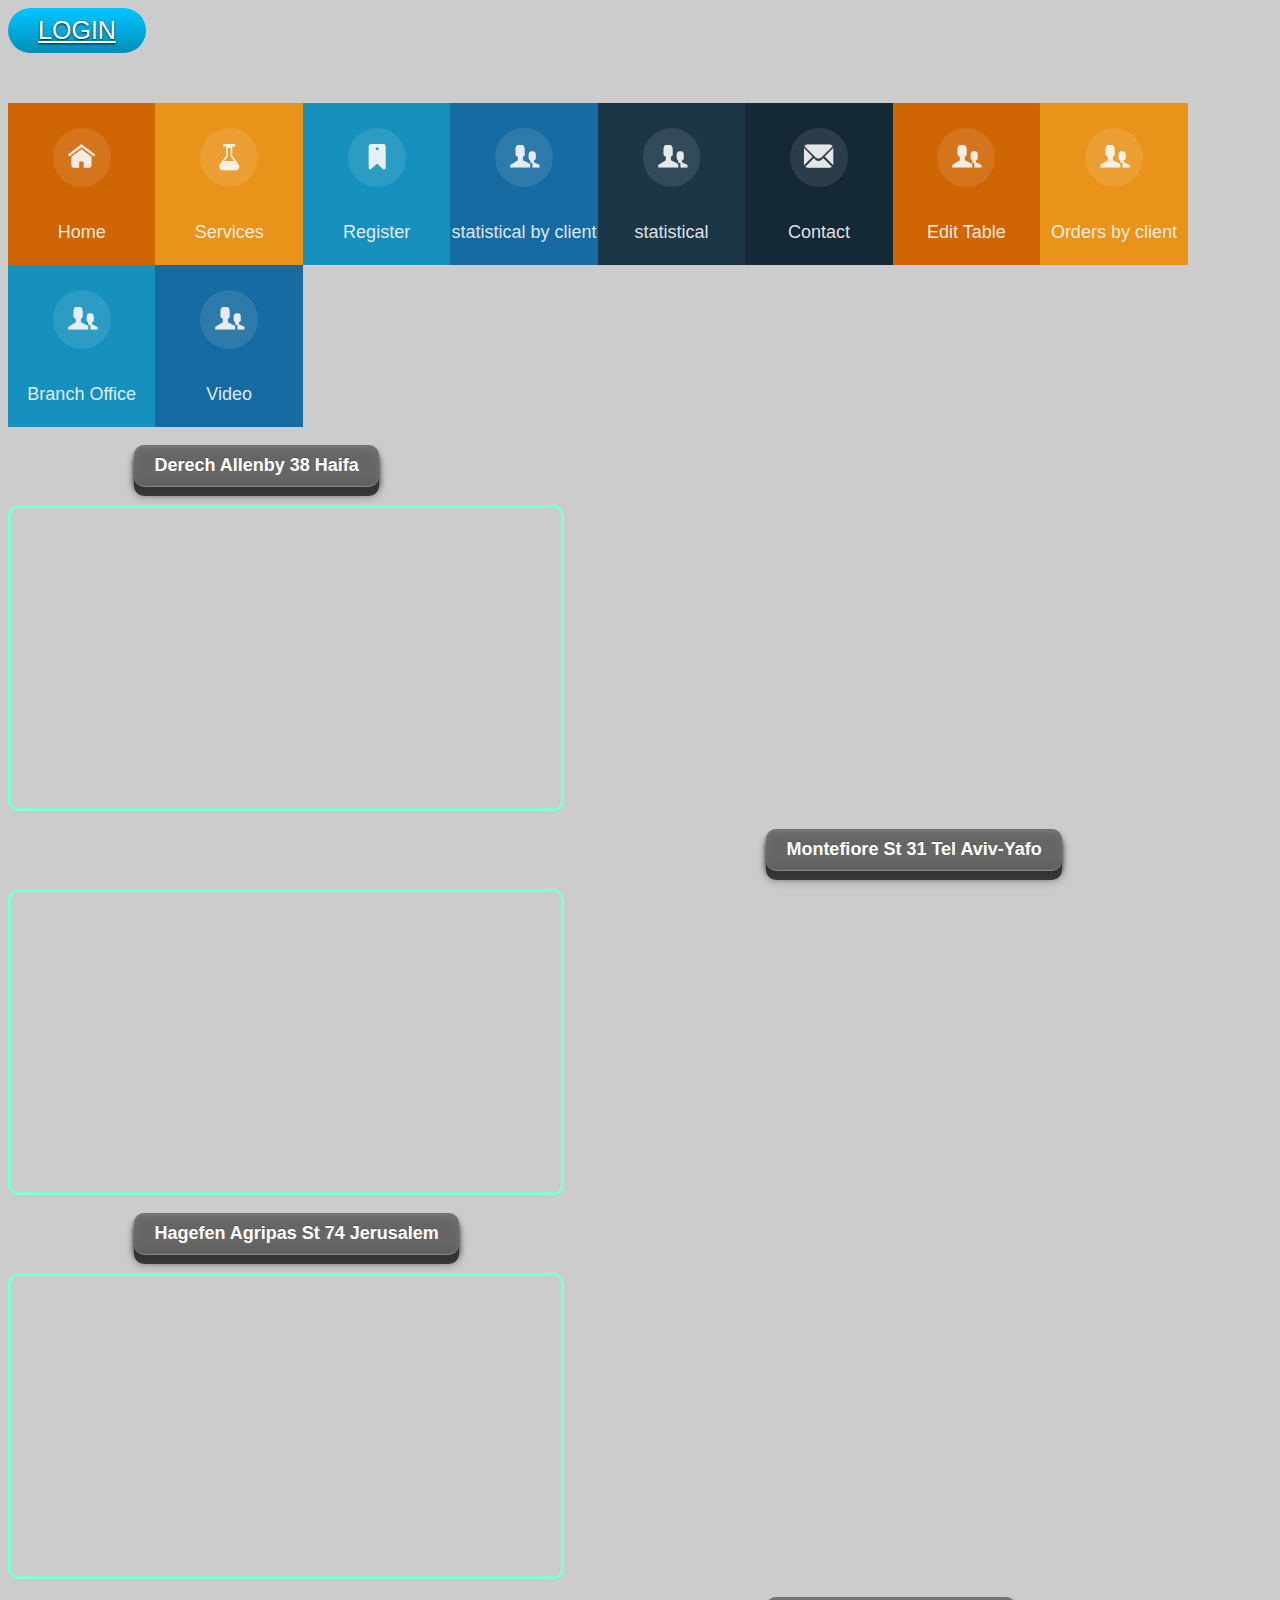
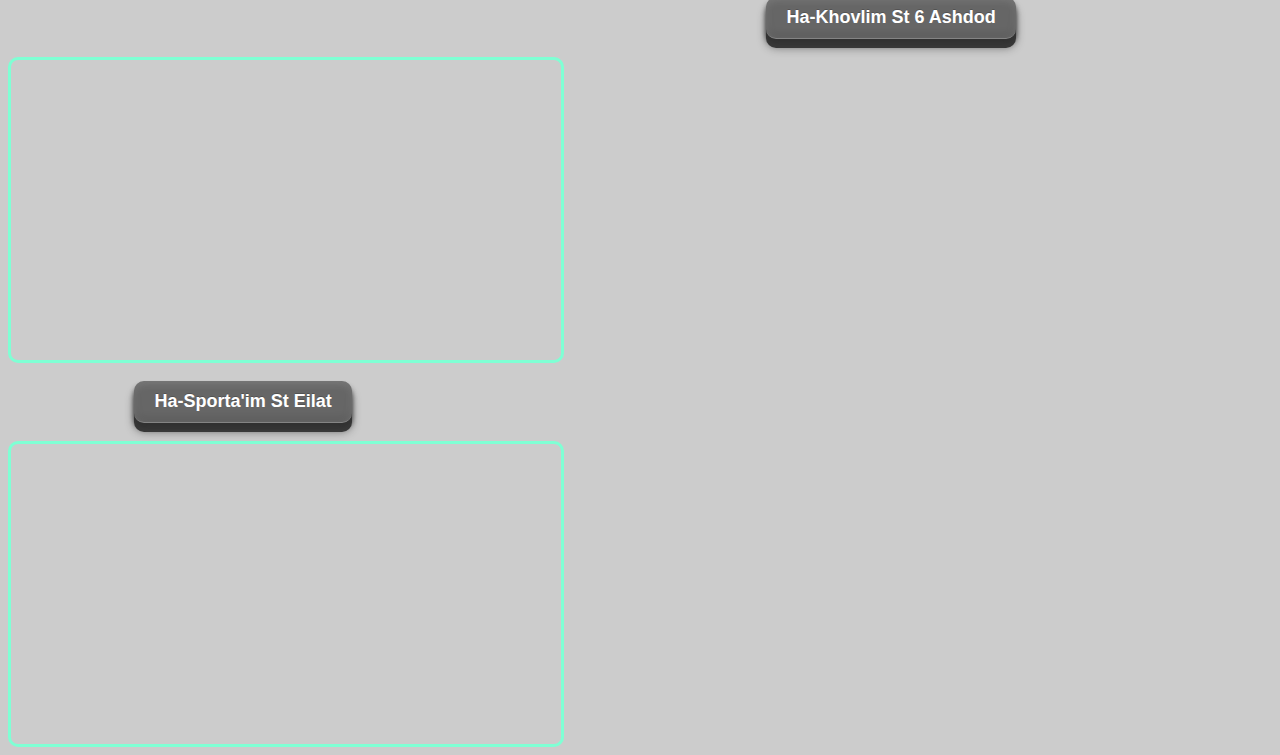
<file: branchOffice.html>
<!DOCTYPE html>
<html>
    <head>
        <meta charset="utf-8" />
        <title>Rent Car One</title>
        <script type="text/javascript" src="http://maps.google.com/maps/api/js?sensor=false"></script>
        <link rel="stylesheet" type="text/css" media="all" href="css/branchOffice.css" />
        <link rel="stylesheet" type="text/css" media="all" href="css/niceforms-default.css" />
        <script src="js/modernizr.custom.js"></script>	
        <link rel="stylesheet" type="text/css" href="css/component.css" />
        <script type="text/javascript" src="js/jquery.cookie.js"></script> 
        <script type="text/javascript" src="js/jquery-1.10.2.js"></script>
        <script type="text/javascript" src="js/zebra_cookie.js"></script>
        <script type="text/javascript" src="js/Branch Office.js"></script> 

    </head>
    <body onload="init()">
      <div id="content">
            <div id="welcome" hidden=""></div>
            <div class="post">

                <div class="btn-sign">
                    <a href="#login-box" class="login-window">Login</a>
                </div> </div>
            <div class="delcook">
                <input type="button" class="myButton1" value="Log Out" onclick="delcook();">
            </div>

            <div id="login-box" class="login-popup">
                <a href="#" class="close"><img src="imageRentCars/close_pop.png" class="btn_close" title="Close Window" alt="Close" /></a>
                <form method="post" id="myForm" class="signin" action="server/check.php">
                    <fieldset class="textbox">
                        <label class="username">
                            <span>Email</span>
                            <input id="email" name="username" value="" type="text" autocomplete="on" placeholder="Username">
                        </label>

                        <label class="password">
                            <span>Password</span>
                            <input id="password" name="password" value="" type="password" placeholder="Password">
                        </label>
                        <div id="imagegLogo">
                            <img src="imageRentCars/logo.PNG" border="0" alt="auction slider" width="125"
                                 height="100" />
                        </div>
                        <button id="submit" class="submitbutton" type="button">Sign in</button>


                        <p>

                            <a class="forgot" href="#">Forgot your password?</a>
                        </p>
                        <div id="ack"></div>
                    </fieldset>
                </form>
                <div id="user">

                </div>
            </div>
        </div>
        <div id="content">
            <div class="main clearfix">
                <nav id="menu" class="nav">					
                    <ul>
                        <li>
                            <a href="index.html">
                                <span class="icon">
                                    <i aria-hidden="true" class="icon-home"></i>
                                </span>
                                <span>Home</span>
                            </a>
                        </li>
                        <li id="service">
                            <a href="services.html">
                                <span class="icon"> 
                                    <i aria-hidden="true" class="icon-services"></i>
                                </span>
                                <span>Services</span>
                            </a>
                        </li>
                        <li id="registrado">
                            <a href="register.html">
                                <span class="icon">
                                    <i aria-hidden="true" class="icon-blog"></i>
                                </span>
                                <span>Register</span>
                            </a>
                        </li>
                         <li id="ver">
                                            <a href="statisticalClient.html">
                                                <span class="icon">
                                                    <i aria-hidden="true" class="icon-team"></i>
                                                </span>
                                                <span>statistical by client</span>
                                            </a>
                                        </li>
                        <li id="ver2">
                            <a href="statistical.html">
                                <span class="icon">
                                    <i aria-hidden="true" class="icon-team"></i>
                                </span>
                                <span>statistical</span>
                            </a>
                        </li>
                      
                        <li>
                            <a href="ContactForm/index.html">
                                <span class="icon">
                                    <i aria-hidden="true" class="icon-contact"></i>
                                </span>
                                <span>Contact</span>
                            </a>
                        </li>
                        <li id="edit">
                            <a href="editplace.html">
                                <span class="icon">
                                    <i aria-hidden="true" class="icon-team"></i>
                                </span>
                                <span>Edit Table</span>
                            </a>
                        </li>
                         <li id="client">
                                <a href="ordersbyClient.html">
                                    <span class="icon">
                                        <i aria-hidden="true" class="icon-team"></i>
                                    </span>
                                    <span>Orders by client</span>
                                </a>
                            </li>
                        <li id="branch">
                            <a href="branchOffice.html">
                                <span class="icon">
                                    <i aria-hidden="true" class="icon-team"></i>
                                </span>
                                <span>Branch Office</span>
                            </a>
                        </li>
                        <li id="video">
                                <a href="video/video.html">
                                    <span class="icon">
                                        <i aria-hidden="true" class="icon-team"></i>
                                    </span>
                                    <span>Video</span>
                                </a>
                            </li>
                    </ul>
                </nav>
            </div>
        </div>
        <div>

        </div>
        <p id="plocationr">Derech Allenby 38  Haifa</p>
        <div id="map_Haifa"></div>
        <p id="plocationl">Montefiore St 31  Tel Aviv-Yafo</p>	<div id="map_TelAviv"></div>
        <p id="plocationr">Hagefen Agripas St 74 Jerusalem</p>
        <div id="map_Jerusalem"></div>
        <p id="plocationl">Ha-Khovlim St 6 Ashdod</p>	<div id="map_Ashdod"></div>
        <p id="plocationr">Ha-Sporta'im St Eilat</p>
        <div id="map_Eilat"></div>
</body>
</html>
</file>
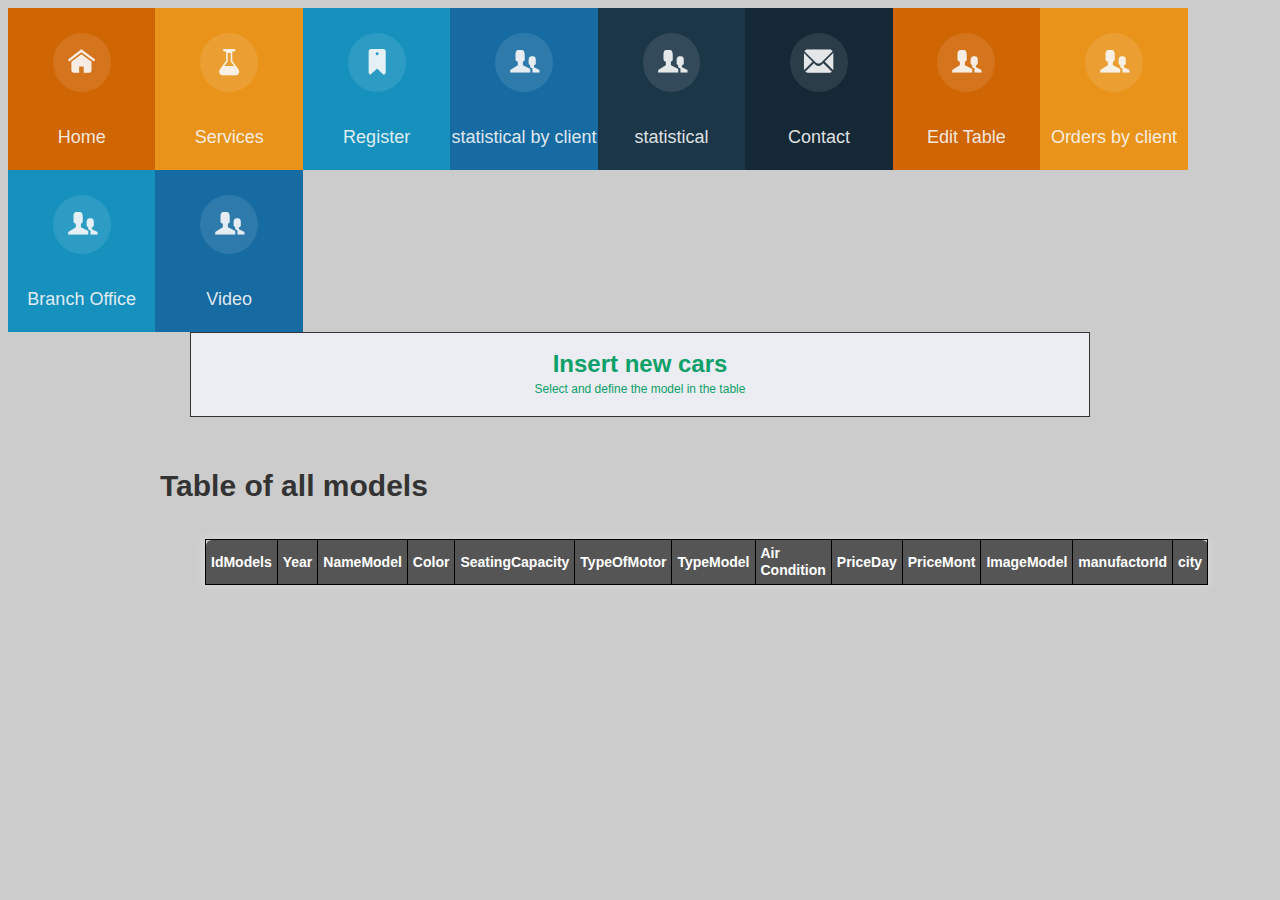
<file: editplace.html>
<!DOCTYPE html>
<html xmlns="http://www.w3.org/1999/xhtml">
    <head>

        <title>Rent Car One</title>	
        <link rel="stylesheet" type="text/css" media="all" href="css/niceforms-default.css" />
        <script src="js/modernizr.custom.js"></script>	
        <link rel="stylesheet" type="text/css" href="css/component.css"/>
        <script type="text/javascript" src="http://code.jquery.com/jquery-1.10.2.min.js"></script>
        <script type="text/javascript" src="js/zebra_cookie.js"></script>
        <script src="js/editplace.js"></script>    
        <style>

            .wideBox {
                clear: both;
                text-align: center;
                margin-bottom: 50px;
                padding: 10px;
                background: #ebedf2;
                border: 1px solid #333;
                line-height: 80%;
            }

            #container {
                width: 900px;
                margin: 0 auto;
            }

            #chart, #chartData, #chartClient {
                border: 1px solid #333;
                background: #ebedf2 url("images/gradient.png") repeat-x 0 0;
            }

            #chart {
                display: block;
                margin: 0 0 50px 0;
                float: left;
                cursor: pointer;
            }

            #chartData , #chartClient{
                width: 200px;
                margin: 0 40px 0 0;
                float: right;
                border-collapse: collapse;
                box-shadow: 0 0 1em rgba(0, 0, 0, 0.5);
                -moz-box-shadow: 0 0 1em rgba(0, 0, 0, 0.5);
                -webkit-box-shadow: 0 0 1em rgba(0, 0, 0, 0.5);
                background-position: 0 -100px;
            }

            #chartData th, #chartData td , #chartClient th, #chartClient td{
                padding: 0.5em;
                border: 1px dotted #666;
                text-align: left;
            }

            #chartData th , #chartClient th {
                border-bottom: 2px solid #333;
                text-transform: uppercase;
            }

            #chartData td ,#chartClient td{
                cursor: pointer;
            }

            #chartData td.highlight, #chartClient td.highlight{
                background: #e8e8e8;
            }

            #chartData tr:hover td, #chartClient tr:hover td{
                background: #f0f0f0;
            }


            .contenedor{margin:60px auto;width:960px;font-family:sans-serif;font-size:15px}
            table {width:100%;box-shadow:0 0 10px #ddd;text-align:left}
            th {padding:5px;background:#555;color:#fff}
            td {padding:5px;border:solid #ddd;border-width:0 0 1px;}
            .editable span{display:block;}
            .editable span:hover {background:url(images/edit.png) 90% 50% no-repeat;cursor:pointer}

            td input{height:24px;width:200px;border:1px solid #ddd;padding:0 5px;margin:0;border-radius:6px;vertical-align:middle}
            a.enlace{display:inline-block;width:24px;height:24px;margin:0 0 0 5px;overflow:hidden;text-indent:-999em;vertical-align:middle}
            .guardar{background:url(images/save.png) 0 0 no-repeat}
            .cancelar{background:url(images/cancel.png) 0 0 no-repeat}

            .mensaje{display:block;text-align:center;margin:0 0 20px 0}
            .ok{display:block;padding:10px;text-align:center;background:green;color:#fff}
            .ko{display:block;padding:10px;text-align:center;background:red;color:#fff}

        </style>



    </head>

    <body>
        <div id="content">
            <div class="main clearfix">
                <nav id="menu" class="nav">					
                    <ul>
                       <li>
                            <a href="index.html">
                                <span class="icon">
                                    <i aria-hidden="true" class="icon-home"></i>
                                </span>
                                <span>Home</span>
                            </a>
                        </li>
                        <li id="service">
                            <a href="services.html">
                                <span class="icon"> 
                                    <i aria-hidden="true" class="icon-services"></i>
                                </span>
                                <span>Services</span>
                            </a>
                        </li>
                        <li id="registrado">
                            <a href="register.html">
                                <span class="icon">
                                    <i aria-hidden="true" class="icon-blog"></i>
                                </span>
                                <span>Register</span>
                            </a>
                        </li>
                         <li id="ver">
                                            <a href="statisticalClient.html">
                                                <span class="icon">
                                                    <i aria-hidden="true" class="icon-team"></i>
                                                </span>
                                                <span>statistical by client</span>
                                            </a>
                                        </li>
                        <li id="ver2">
                            <a href="statistical.html">
                                <span class="icon">
                                    <i aria-hidden="true" class="icon-team"></i>
                                </span>
                                <span>statistical</span>
                            </a>
                        </li>
                      
                        <li>
                            <a href="ContactForm/index.html">
                                <span class="icon">
                                    <i aria-hidden="true" class="icon-contact"></i>
                                </span>
                                <span>Contact</span>
                            </a>
                        </li>
                        <li id="edit">
                            <a href="editplace.html">
                                <span class="icon">
                                    <i aria-hidden="true" class="icon-team"></i>
                                </span>
                                <span>Edit Table</span>
                            </a>
                        </li>
                         <li id="client">
                                <a href="ordersbyClient.html">
                                    <span class="icon">
                                        <i aria-hidden="true" class="icon-team"></i>
                                    </span>
                                    <span>Orders by client</span>
                                </a>
                            </li>
                        <li id="branch">
                            <a href="branchOffice.html">
                                <span class="icon">
                                    <i aria-hidden="true" class="icon-team"></i>
                                </span>
                                <span>Branch Office</span>
                            </a>
                        </li>
                        <li id="video">
                                <a href="video/video.html">
                                    <span class="icon">
                                        <i aria-hidden="true" class="icon-team"></i>
                                    </span>
                                    <span>Video</span>
                                </a>
                            </li>
                    </ul>
                </nav>
            </div>
        </div>


        <div id="container">

            <div class="wideBox">
                <h1 style="color: #0DA068">Insert new cars</h1>
                <p style="color: #0DA068">Select and define the model in the table</p>
            </div>



        </div>
        <div class="contenedor">
            <h1 id="table">Table of all models</h1>
            <div class="mensaje"></div>
            <table class="editinplace">
                <tr>
                    <th>IdModels</th>
                    <th>Year</th>
                    <th>NameModel</th>
                    <th>Color</th>
                    <th>SeatingCapacity</th>
                    <th>TypeOfMotor</th>
                    <th>TypeModel</th>
                    <th>Air Condition</th>
                    <th>PriceDay</th>
                    <th>PriceMont</th>
                    <th>ImageModel</th>
                    <th>manufactorId</th>
                    <th>city</th>

                </tr>
            </table>
        </div>

    </body>

</html>
</file>
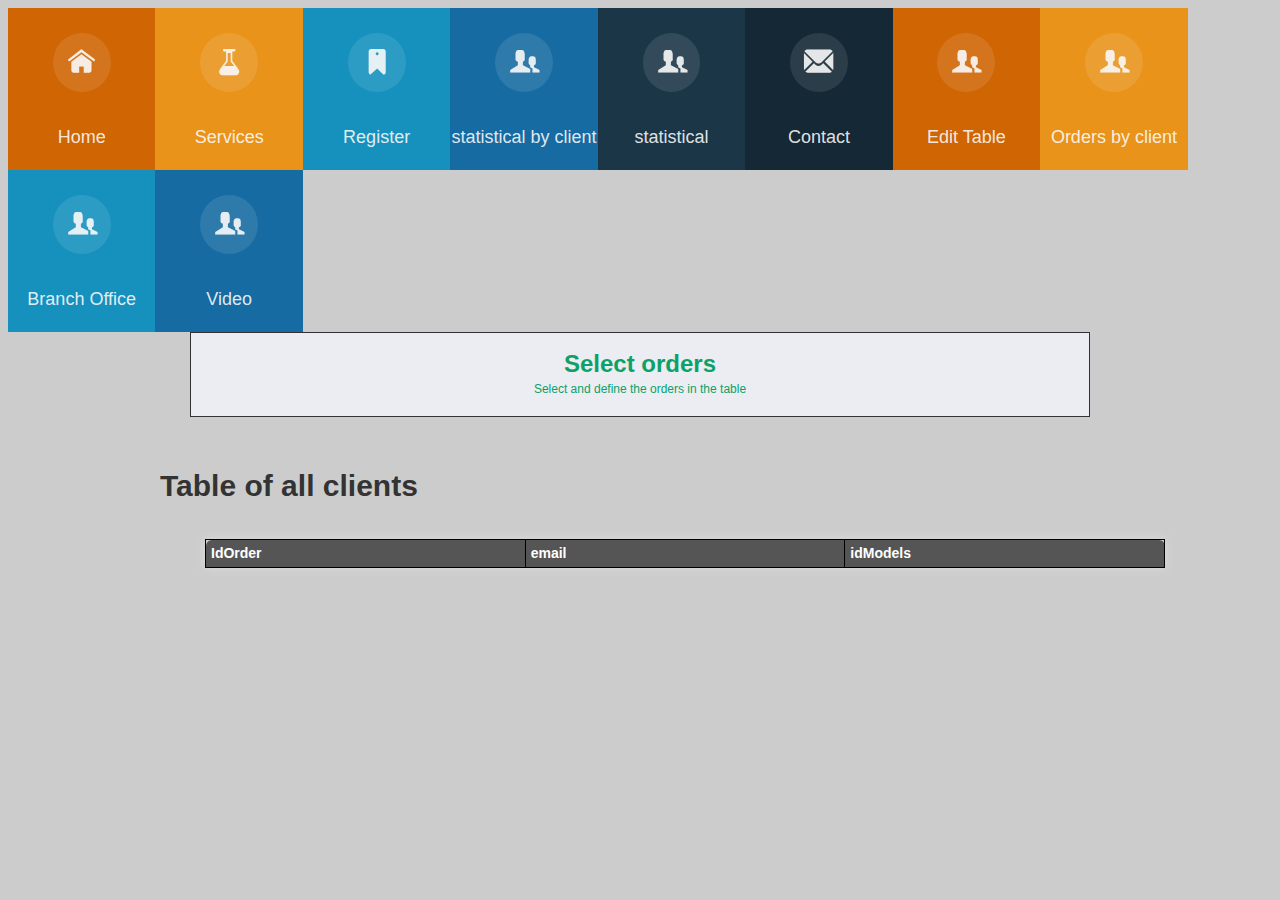
<file: ordersbyClient.html>
<!DOCTYPE html>
<html xmlns="http://www.w3.org/1999/xhtml">
    <head>

        <title>Rent Car One</title>	
        <link rel="stylesheet" type="text/css" media="all" href="css/niceforms-default.css" />
        <script src="js/modernizr.custom.js"></script>	
        <link rel="stylesheet" type="text/css" href="css/component.css"/>
        <script type="text/javascript" src="http://code.jquery.com/jquery-1.10.2.min.js"></script>
        <script type="text/javascript" src="js/zebra_cookie.js"></script>
        <script src="js/editClients.js"></script>    
        <style>

            .wideBox {
                clear: both;
                text-align: center;
                margin-bottom: 50px;
                padding: 10px;
                background: #ebedf2;
                border: 1px solid #333;
                line-height: 80%;
            }

            #container {
                width: 900px;
                margin: 0 auto;
            }

            #chart, #chartData, #chartClient {
                border: 1px solid #333;
                background: #ebedf2 url("images/gradient.png") repeat-x 0 0;
            }

            #chart {
                display: block;
                margin: 0 0 50px 0;
                float: left;
                cursor: pointer;
            }

            #chartData , #chartClient{
                width: 200px;
                margin: 0 40px 0 0;
                float: right;
                border-collapse: collapse;
                box-shadow: 0 0 1em rgba(0, 0, 0, 0.5);
                -moz-box-shadow: 0 0 1em rgba(0, 0, 0, 0.5);
                -webkit-box-shadow: 0 0 1em rgba(0, 0, 0, 0.5);
                background-position: 0 -100px;
            }

            #chartData th, #chartData td , #chartClient th, #chartClient td{
                padding: 0.5em;
                border: 1px dotted #666;
                text-align: left;
            }

            #chartData th , #chartClient th {
                border-bottom: 2px solid #333;
                text-transform: uppercase;
            }

            #chartData td ,#chartClient td{
                cursor: pointer;
            }

            #chartData td.highlight, #chartClient td.highlight{
                background: #e8e8e8;
            }

            #chartData tr:hover td, #chartClient tr:hover td{
                background: #f0f0f0;
            }


            .contenedor{margin:60px auto;width:960px;font-family:sans-serif;font-size:15px}
            table {width:100%;box-shadow:0 0 10px #ddd;text-align:left}
            th {padding:5px;background:#555;color:#fff}
            td {padding:5px;border:solid #ddd;border-width:0 0 1px;}
            .editable span{display:block;}
            .editable span:hover {background:url(images/edit.png) 90% 50% no-repeat;cursor:pointer}

            td input{height:24px;width:200px;border:1px solid #ddd;padding:0 5px;margin:0;border-radius:6px;vertical-align:middle}
            a.enlace{display:inline-block;width:24px;height:24px;margin:0 0 0 5px;overflow:hidden;text-indent:-999em;vertical-align:middle}
            .guardar{background:url(images/save.png) 0 0 no-repeat}
            .cancelar{background:url(images/cancel.png) 0 0 no-repeat}

            .mensaje{display:block;text-align:center;margin:0 0 20px 0}
            .ok{display:block;padding:10px;text-align:center;background:green;color:#fff}
            .ko{display:block;padding:10px;text-align:center;background:red;color:#fff}

        </style>



    </head>

    <body>
        <div id="content">
            <div class="main clearfix">
                <nav id="menu" class="nav">					
                    <ul>
                   <li>
                            <a href="index.html">
                                <span class="icon">
                                    <i aria-hidden="true" class="icon-home"></i>
                                </span>
                                <span>Home</span>
                            </a>
                        </li>
                        <li id="service">
                            <a href="services.html">
                                <span class="icon"> 
                                    <i aria-hidden="true" class="icon-services"></i>
                                </span>
                                <span>Services</span>
                            </a>
                        </li>
                        <li id="registrado">
                            <a href="register.html">
                                <span class="icon">
                                    <i aria-hidden="true" class="icon-blog"></i>
                                </span>
                                <span>Register</span>
                            </a>
                        </li>
                         <li id="ver">
                                            <a href="statisticalClient.html">
                                                <span class="icon">
                                                    <i aria-hidden="true" class="icon-team"></i>
                                                </span>
                                                <span>statistical by client</span>
                                            </a>
                                        </li>
                        <li id="ver2">
                            <a href="statistical.html">
                                <span class="icon">
                                    <i aria-hidden="true" class="icon-team"></i>
                                </span>
                                <span>statistical</span>
                            </a>
                        </li>
                      
                        <li>
                            <a href="ContactForm/index.html">
                                <span class="icon">
                                    <i aria-hidden="true" class="icon-contact"></i>
                                </span>
                                <span>Contact</span>
                            </a>
                        </li>
                        <li id="edit">
                            <a href="editplace.html">
                                <span class="icon">
                                    <i aria-hidden="true" class="icon-team"></i>
                                </span>
                                <span>Edit Table</span>
                            </a>
                        </li>
                         <li id="client">
                                <a href="ordersbyClient.html">
                                    <span class="icon">
                                        <i aria-hidden="true" class="icon-team"></i>
                                    </span>
                                    <span>Orders by client</span>
                                </a>
                            </li>
                        <li id="branch">
                            <a href="branchOffice.html">
                                <span class="icon">
                                    <i aria-hidden="true" class="icon-team"></i>
                                </span>
                                <span>Branch Office</span>
                            </a>
                        </li>
                        <li id="video">
                                <a href="video/video.html">
                                    <span class="icon">
                                        <i aria-hidden="true" class="icon-team"></i>
                                    </span>
                                    <span>Video</span>
                                </a>
                            </li>
                    </ul>
                </nav>
            </div>
        </div>


        <div id="container">

            <div class="wideBox">
                <h1 style="color: #0DA068">Select orders</h1>
                <p style="color: #0DA068">Select and define the orders in the table</p>
            </div>



        </div>
        <div class="contenedor">
            <h1 id="table">Table of all clients</h1>
            <div class="mensaje"></div>
            <table class="editinplace">
                <tr>
                    <th>IdOrder</th>
                    <th>email</th>
                    <th>idModels</th>
                </tr>
            </table>
        </div>

    </body>

</html>
</file>
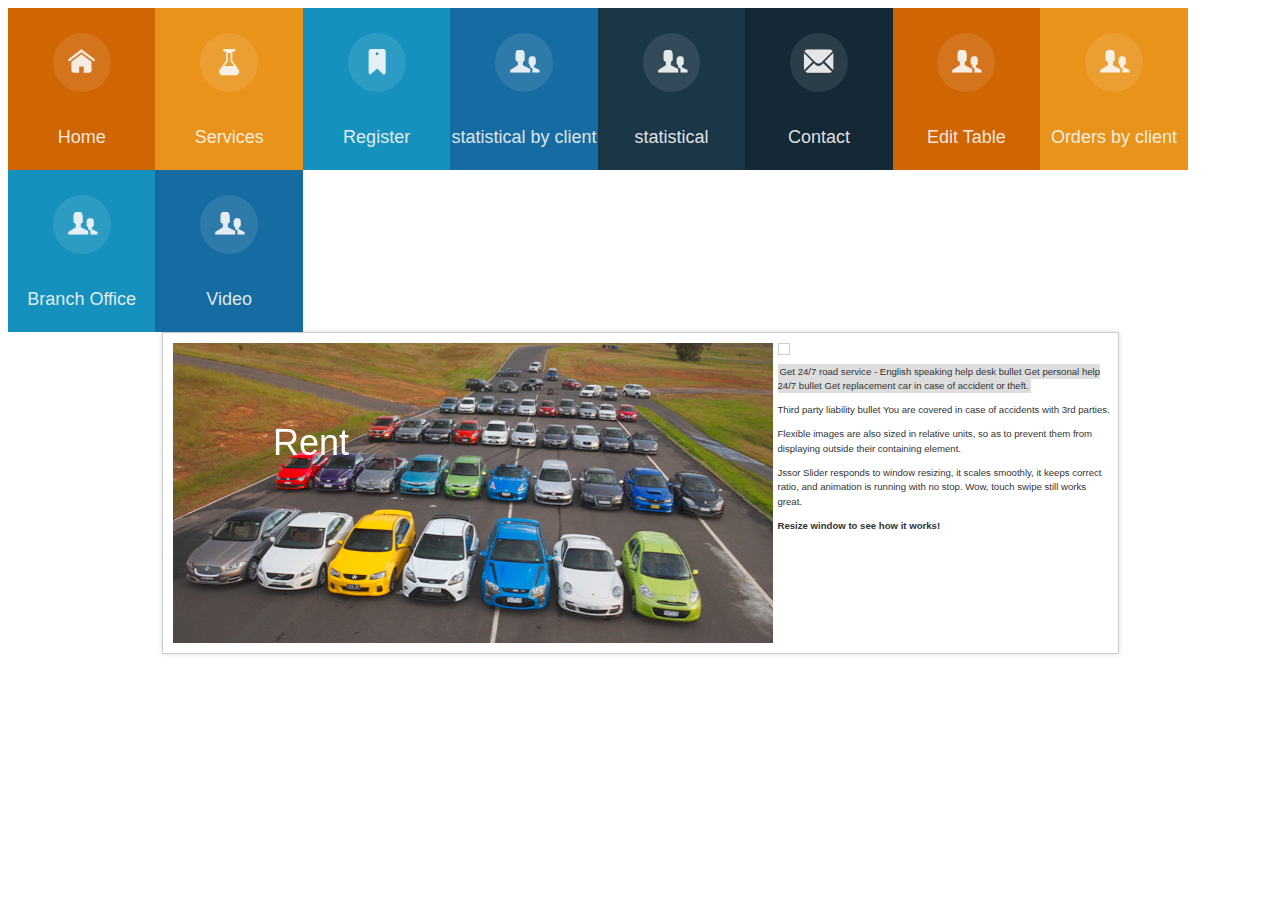
<file: services.html>
<!DOCTYPE html>
<html>
    <head>
        <meta charset="utf-8">
        <meta name="viewport" content="width=device-width">
        <title>Rent Car One</title>
        <link rel="stylesheet" href="css/services.css">
        <link rel="stylesheet" type="text/css" media="all" href="css/niceforms-default.css" />
        <script src="js/modernizr.custom.js"></script>	
        <link rel="stylesheet" type="text/css" href="css/component.css"/>    
        <script type="text/javascript" src="js/jquery-1.10.2.js"></script> 
        <script type="text/javascript" src="js/jquery-1.9.1.min.js"></script>
        <script type="text/javascript" src="js/jssor.core.js"></script>
        <script type="text/javascript" src="js/jssor.utils.js"></script>
        <script type="text/javascript" src="js/jssor.slider.js"></script>
         <script type="text/javascript" src="js/jquery.cookie.js"></script> 
        <script type="text/javascript" src="js/zebra_cookie.js"></script>
        <script type="text/javascript" src="js/services.js"></script>
       
    </head>
    <body style="font-family:Arial, Verdana;background-color:#fff;">
        <div id="content">
            <div class="main clearfix">
                <nav id="menu" class="nav">					
                    <ul>
                  <li>
                            <a href="index.html">
                                <span class="icon">
                                    <i aria-hidden="true" class="icon-home"></i>
                                </span>
                                <span>Home</span>
                            </a>
                        </li>
                        <li id="service">
                            <a href="services.html">
                                <span class="icon"> 
                                    <i aria-hidden="true" class="icon-services"></i>
                                </span>
                                <span>Services</span>
                            </a>
                        </li>
                        <li id="registrado">
                            <a href="register.html">
                                <span class="icon">
                                    <i aria-hidden="true" class="icon-blog"></i>
                                </span>
                                <span>Register</span>
                            </a>
                        </li>
                         <li id="ver">
                                            <a href="statisticalClient.html">
                                                <span class="icon">
                                                    <i aria-hidden="true" class="icon-team"></i>
                                                </span>
                                                <span>statistical by client</span>
                                            </a>
                                        </li>
                        <li id="ver2">
                            <a href="statistical.html">
                                <span class="icon">
                                    <i aria-hidden="true" class="icon-team"></i>
                                </span>
                                <span>statistical</span>
                            </a>
                        </li>
                      
                        <li>
                            <a href="ContactForm/index.html">
                                <span class="icon">
                                    <i aria-hidden="true" class="icon-contact"></i>
                                </span>
                                <span>Contact</span>
                            </a>
                        </li>
                        <li id="edit">
                            <a href="editplace.html">
                                <span class="icon">
                                    <i aria-hidden="true" class="icon-team"></i>
                                </span>
                                <span>Edit Table</span>
                            </a>
                        </li>
                         <li id="client">
                                <a href="ordersbyClient.html">
                                    <span class="icon">
                                        <i aria-hidden="true" class="icon-team"></i>
                                    </span>
                                    <span>Orders by client</span>
                                </a>
                            </li>
                        <li id="branch">
                            <a href="branchOffice.html">
                                <span class="icon">
                                    <i aria-hidden="true" class="icon-team"></i>
                                </span>
                                <span>Branch Office</span>
                            </a>
                        </li>
                        <li id="video">
                                <a href="video/video.html">
                                    <span class="icon">
                                        <i aria-hidden="true" class="icon-team"></i>
                                    </span>
                                    <span>Video</span>
                                </a>
                            </li>
                    </ul>
                </nav>
            </div>
        </div>

        <div style="display: block; overflow: hidden; margin: 20px auto 0 auto; padding: 10px 5px 5px 10px; width: 96%; max-width:940px; min-width: 240px; border: 1px solid #ccc; background-color: #fff; box-shadow: 2px 2px 10px 2px #dddddd; -webkit-box-shadow: 0px 0px 5px 0px #dddddd; font-size: .8em; line-height: 1.5em;">
            <!-- Jssor Slider Begin -->
            <!-- You can move inline styles to css file or css block. -->
            <div id="slider2_container" style="position: relative; margin: 0px 5px 5px 0px; float: left; top: 0px; left: 0px; width: 600px;
                 height: 300px; overflow: hidden;">
                <!-- Slides Container -->
                <div u="slides" style="cursor: move; position: absolute; left: 0px; top: 0px; width: 600px; height: 300px; overflow: hidden;">
                    <div><img u="image" src="images/cars1.jpg" />
                        <div u="caption" t="CLIP|L" style="position:absolute;left:100px;top:80px;width:110px;height:40px;font-size:36px;color:#fff;line-height:40px;">Rent</div>
                        <div u="caption" t="CLIP|L" style="position:absolute;left:230px;top:80px;width:120px;height:40px;font-size:36px;color:#fff;line-height:40px;">Car</div>
                        <div u="caption" t="CLIP|L" style="position:absolute;left:380px;top:80px;width:130px;height:40px;font-size:36px;color:#fff;line-height:40px;">One!</div>
                    </div>
                    <div><img u="image" src="images/cars2.jpg" />
                        <div u="caption" t="ZMF|10" style="position:absolute;left:100px;top:80px;width:110px;height:40px;font-size:36px;color:#fff;line-height:40px;">Rent</div>
                        <div u="caption" t="ZMF|10" style="position:absolute;left:230px;top:80px;width:120px;height:40px;font-size:36px;color:#fff;line-height:40px;">Car</div>
                        <div u="caption" t="ZMF|10" style="position:absolute;left:380px;top:80px;width:130px;height:40px;font-size:36px;color:#fff;line-height:40px;">One!</div>
                    </div>
                    <div><img u="image" src="images/cars3.jpeg" />
                        <div u="caption" t="RTT|10" style="position:absolute;left:100px;top:80px;width:110px;height:40px;font-size:36px;color:#fff;line-height:40px;">Rent</div>
                        <div u="caption" t="RTT|10" style="position:absolute;left:230px;top:80px;width:120px;height:40px;font-size:36px;color:#fff;line-height:40px;">Car</div>
                        <div u="caption" t="RTT|10" style="position:absolute;left:380px;top:80px;width:130px;height:40px;font-size:36px;color:#fff;line-height:40px;">One!</div>
                    </div>
                    <div><img u="image" src="images/cars2.jpg" />
                        <div u="caption" t="FLTTR|R" style="position:absolute;left:100px;top:80px;width:110px;height:40px;font-size:36px;color:#fff;line-height:40px;">Rent</div>
                        <div u="caption" t="FLTTR|R" style="position:absolute;left:230px;top:80px;width:120px;height:40px;font-size:36px;color:#fff;line-height:40px;">Car</div>
                        <div u="caption" t="FLTTR|R" style="position:absolute;left:380px;top:80px;width:130px;height:40px;font-size:36px;color:#fff;line-height:40px;">One!</div>
                    </div>
                </div>
                <a style="display: none" href="http://www.jssor.com">responsive carousel</a>
            </div>
            <!-- Jssor Slider End -->
            <div id="clearFixDiv" style="display: table; padding: 5px; margin: 0px 5px 5px 0px; border: 1px solid #ccc;">
         
            </div>
            <p style="margin-top:10px;"><span style="padding: 2px; background-color: #ddd;">Get 24/7 road service - English speaking help desk
bullet Get personal help 24/7
bullet Get replacement car in case of accident or theft.</span></p>
            <p style="margin-top:0px;">Third party liability
bullet You are covered in case of accidents with 3rd parties.</p>
            <p style="margin-top:0px;">Flexible images are also sized in relative units, so as to prevent them from displaying outside their containing element.</p>
            <p style="margin-top:0px;">Jssor Slider responds to window resizing, it scales smoothly, it keeps correct ratio, and animation is running with no stop. Wow, touch swipe still works great.</p>
            <p style="margin-top:0px; font-weight: bold;">Resize window to see how it works!</p>
        </div>
    </body>
</html>
</file>
<file: css/branchOffice.css>
@CHARSET "ISO-8859-1";

div#map_Haifa{
				width: 550px;
				height: 300px;
				 left: 10%;
				 border: aquamarine;
border-style: solid;
border-radius: 10px;
			}
                        div#map_Jerusalem{
				width: 550px;
				height: 300px;
				 left: 10%;
                 border: aquamarine;
border-style: solid;
border-radius: 10px;              
			}
                        div#map_TelAviv{
				width: 550px;
				height: 300px;
                border: aquamarine;
border-style: solid;
border-radius: 10px;                 left: 60%;
			}
                        div#map_Ashdod{
				width: 550px;
				height: 300px;
				border: aquamarine;
border-style: solid;
border-radius: 10px;
                                   left: 60%;
                               
			}
                        div#map_Eilat{
				width: 550px;
				height: 300px;
				 left: 10%;
                 border: aquamarine;
border-style: solid;
border-radius: 10px;             
			}
			
			#plocationr{
			text-decoration: none;
 color: #fff;
 font-weight: bold;
 padding: 12px 20px;
 font-size: 18px;
 border-radius: 10px;
 background-color: #666666;
 box-shadow: 0 5px 5px #313131, 0 9px 0 #393939, 0px 9px 10px rgba(0,0,0,0.4), inset 0px 2px 9px rgba(255,255,255,0.2), inset 0 -2px 9px rgba(0,0,0,0.2);
 position: relative;
 border-bottom: 1px solid rgba(255,255,255,0.2);
 display: inline-block;
 font-family: Arial, Helvetica, sans;
 text-shadow: 0px -1px 0px rgba(0,0,0,0.2);
 left: 10%;			
			}
			
			#plocationl{
			text-decoration: none;
 color: #fff;
 font-weight: bold;
 padding: 12px 20px;
 font-size: 18px;
 border-radius: 10px;
 background-color: #666666;
 box-shadow: 0 5px 5px #313131, 0 9px 0 #393939, 0px 9px 10px rgba(0,0,0,0.4), inset 0px 2px 9px rgba(255,255,255,0.2), inset 0 -2px 9px rgba(0,0,0,0.2);
 position: relative;
 border-bottom: 1px solid rgba(255,255,255,0.2);
 display: inline-block;
 font-family: Arial, Helvetica, sans;
 text-shadow: 0px -1px 0px rgba(0,0,0,0.2);
 left: 60%;
			
			}
</file>
<file: css/niceforms-default.css>
body {font:12px/17px Arial, Helvetica, sans-serif; color:#333; background:#ccc; }
fieldset {background:#f2f2e6; padding:10px; border:1px solid #fff; border-color:#fff #666661 #666661 #fff; margin-bottom:36px; width:600px;}
input, textarea, select {font:12px/12px Arial, Helvetica, sans-serif; padding:0;}
fieldset.action {background:#9da2a6; border-color:#e5e5e5 #797c80 #797c80 #e5e5e5; margin-top:-20px;}
legend {background:#bfbf30; color:#fff; font:17px/21px Calibri, Arial, Helvetica, sans-serif; padding:0 10px; margin:-26px 0 0 -11px; font-weight:bold; border:1px solid #fff; border-color:#e5e5c3 #505014 #505014 #e5e5c3;}
label {font-size:11px; font-weight:bold; color:#666;}
label.opt {font-weight:normal;}
dl {clear:both;}
dt {float:left; text-align:right; width:90px; line-height:25px; margin:0 10px 10px 0;}
dd {float:left; width:475px; line-height:25px; margin:0 0 10px 0;}
#footer {font-size:11px;}

#container {width:700px; margin:0 auto;}


tbody {
font: 14px/17px Arial, Helvetica, sans-serif;
color: #333;
background: #ccc;
padding: 40px 20px 20px 20px;
}


.myButton {
	background-color:#44c767;
	-moz-border-radius:28px;
	-webkit-border-radius:28px;
	border-radius:28px;
	border:1px solid #18ab29;
	display:inline-block;
	cursor:pointer;
	color:#ffffff;
	font-family:arial;
	font-size:17px;
	padding:16px 31px;
	text-decoration:none;
	text-shadow:0px 1px 0px #2f6627;
}
.myButton:hover {
	background-color:#5cbf2a;
}
.myButton:active {
	position:relative;
	top:1px;
}

.container {width: 960px; margin: 0 auto; overflow: hidden;}

#content {	float: left; width: 100%;}

.post { margin: 0 auto; padding-bottom: 50px; float: left; width: 960px; }

.btn-sign {
	
	width: 110px;
	padding: 14px;
	border-radius: 31px;
	background: -moz-linear-gradient(center top, #00c6ff, #018eb6);
	background: -webkit-gradient(linear, left top, left bottom, from(#00c6ff), to(#018eb6));
	background: -o-linear-gradient(top, #00c6ff, #018eb6);
	filter: progid:DXImageTransform.Microsoft.gradient(startColorStr='#00c6ff', EndColorStr='#018eb6');
	text-align: center;
	font-size: 25px;
	color: #fff;
	text-transform: uppercase;
	}


.btn-sign a { color:#fff; text-shadow:0 1px 2px #161616; }



#mask {
	display: none;
	background: #000; 
	position: fixed; left: 0; top: 0; 
	z-index: 10;
	width: 100%; height: 100%;
	opacity: 0.8;
	z-index: 999;
}

.login-popup{
	display:none;
	background: #333;
	padding: 10px; 	
	border: 2px solid #ddd;
	float: left;
	font-size: 1.2em;
	position: fixed;
	top: 50%; left: 50%;
	z-index: 99999;
	box-shadow: 0px 0px 20px #999;
	-moz-box-shadow: 0px 0px 20px #999; /* Firefox */
    -webkit-box-shadow: 0px 0px 20px #999; /* Safari, Chrome */
	border-radius:3px 3px 3px 3px;
    -moz-border-radius: 3px; /* Firefox */
    -webkit-border-radius: 3px; /* Safari, Chrome */
    
}

.myButton1 {
	background-color:#59c275;
	-moz-border-radius:17px;
	-webkit-border-radius:17px;
	border-radius:17px;
	border:1px solid #18ab29;
	display:inline-block;
	cursor:pointer;
	color:#ffffff;
	font-family:arial;
	font-size:17px;
	padding:11px 34px;
	text-decoration:none;
	text-shadow:-1px 2px 6px #2f6627;
	margin-left: 410px;
        position: absolute;
}
.myButton1:hover {
	background-color:#5cbf2a;
}
.myButton1:active {
	position:relative;
	top:1px;
}

img.btn_close {
	float: right; 
	margin: -28px -28px 0 0;
}

fieldset { 
	border:none; 
}

form.signin .textbox label { 
	display:block; 
	padding-bottom:7px; 
}

form.signin .textbox span { 
	display:block;
}

form.signin p, form.signin span { 
	color:#999; 
	font-size:11px; 
	line-height:18px;
} 

form.signin .textbox input { 
	background:#666666; 
	border-bottom:1px solid #333;
	border-left:1px solid #000;
	border-right:1px solid #333;
	border-top:1px solid #000;
	color:#fff; 
	border-radius: 3px 3px 3px 3px;
	-moz-border-radius: 3px;
    -webkit-border-radius: 3px;
	font:13px Arial, Helvetica, sans-serif;
	padding:6px 6px 4px;
	width:200px;
}

form.signin input:-moz-placeholder { color:#bbb; text-shadow:0 0 2px #000; }
form.signin input::-webkit-input-placeholder { color:#bbb; text-shadow:0 0 2px #000;  }

.button { 
	background: -moz-linear-gradient(center top, #f3f3f3, #dddddd);
	background: -webkit-gradient(linear, left top, left bottom, from(#f3f3f3), to(#dddddd));
	background:  -o-linear-gradient(top, #f3f3f3, #dddddd);
    filter: progid:DXImageTransform.Microsoft.gradient(startColorStr='#f3f3f3', EndColorStr='#dddddd');
	border-color:#000; 
	border-width:1px;
	border-radius:4px 4px 4px 4px;
	-moz-border-radius: 4px;
    -webkit-border-radius: 4px;
	color:#333;
	cursor:pointer;
	display:inline-block;
	padding:6px 6px 4px;
	margin-top:10px;
	font:12px; 
	width:214px;
}

.button:hover { background:#ddd; }

 .jssora07l, .jssora07r, .jssora07ldn, .jssora07rdn
                        {
                            position: absolute;
                            cursor: pointer;
                            display: block;
                            background: url(../img/a07.png) no-repeat;
                            overflow: hidden;
                        }
                        .jssora07l
                        {
                            background-position: -5px -35px;
                        }
                        .jssora07r
                        {
                            background-position: -65px -35px;
                        }
                        .jssora07l:hover
                        {
                            background-position: -125px -35px;
                        }
                        .jssora07r:hover
                        {
                            background-position: -185px -35px;
                        }
                        .jssora07ldn
                        {
                            background-position: -245px -35px;
                        }
                        .jssora07rdn
                        {
                            background-position: -305px -35px;
                        }
                   
                            .jssort04 .w, .jssort04 .pav:hover .w
                            {
                                position: absolute;
                                width: 60px;
                                height: 30px;
                                border: #0099FF 1px solid;
                            }
                            * html .jssort04 .w
                            {
                                width: /**/ 62px;
                                height: /**/ 32px;
                            }
                            .jssort04 .pdn .w, .jssort04 .pav .w
                            {
                                border-style: solid;
                            }
                            .jssort04 .c
                            {
                                width: 62px;
                                height: 32px;
                                filter: alpha(opacity=45);
                                opacity: .45;
                                transition: opacity .6s;
                                -moz-transition: opacity .6s;
                                -webkit-transition: opacity .6s;
                                -o-transition: opacity .6s;
                            }
                            .jssort04 .p:hover .c, .jssort04 .pav .c
                            {
                                filter: alpha(opacity=0);
                                opacity: 0;
                            }
                            .jssort04 .p:hover .c
                            {
                                transition: none;
                                -moz-transition: none;
                                -webkit-transition: none;
                                -o-transition: none;
                            }
                            
   table {     font-family: "Lucida Sans Unicode", "Lucida Grande", Sans-Serif;
    font-size: 12px;    margin: 45px;     width: 480px; text-align: left;    border-collapse: collapse;
    }

th {            padding: 8px;     background: #b9c9fe;
    border-top: 4px solid #aabcfe;    border-bottom: 1px solid #fff; color: #039; 
    width: 25%;
   text-align: left;
  
   border: 1px solid #000;}

td {    padding: 8px;     background: #e8edff;     border-bottom: 1px solid #fff;
    color: #669;    border-top: 1px solid transparent; 
    width: 25%;
   text-align: left;
   vertical-align: top;
   border: 1px solid #000;}


th:first-child {
-moz-border-radius: 6px 0 0 0;
-webkit-border-radius: 6px 0 0 0;
border-radius: 6px 0 0 0;
}
th:last-child {
-moz-border-radius: 0 6px 0 0;
-webkit-border-radius: 0 6px 0 0;
border-radius: 0 6px 0 0;
}
   
   
     .jssora07l, .jssora07r, .jssora07ldn, .jssora07rdn
                        {
                            position: absolute;
                            cursor: pointer;
                            display: block;
                            background: url(../img/a07.png) no-repeat;
                            overflow: hidden;
                        }
                        .jssora07l
                        {
                            background-position: -5px -35px;
                        }
                        .jssora07r
                        {
                            background-position: -65px -35px;
                        }
                        .jssora07l:hover
                        {
                            background-position: -125px -35px;
                        }
                        .jssora07r:hover
                        {
                            background-position: -185px -35px;
                        }
                        .jssora07ldn
                        {
                            background-position: -245px -35px;
                        }
                        .jssora07rdn
                        {
                            background-position: -305px -35px;
                        }
                        
                         .jssort04 .w, .jssort04 .pav:hover .w
                            {
                                position: absolute;
                                width: 60px;
                                height: 30px;
                                border: #0099FF 1px solid;
                            }
                            * html .jssort04 .w
                            {
                                width: /**/ 62px;
                                height: /**/ 32px;
                            }
                            .jssort04 .pdn .w, .jssort04 .pav .w
                            {
                                border-style: solid;
                            }
                            .jssort04 .c
                            {
                                width: 62px;
                                height: 32px;
                                filter: alpha(opacity=45);
                                opacity: .45;
                                transition: opacity .6s;
                                -moz-transition: opacity .6s;
                                -webkit-transition: opacity .6s;
                                -o-transition: opacity .6s;
                            }
                            .jssort04 .p:hover .c, .jssort04 .pav .c
                            {
                                filter: alpha(opacity=0);
                                opacity: 0;
                            }
                            .jssort04 .p:hover .c
                            {
                                transition: none;
                                -moz-transition: none;
                                -webkit-transition: none;
                                -o-transition: none;
                            }
                            
                        	
                        	#imagegLogo{
                        	position: absolute;
							  top: 50px; 
							  left: 370px;
                        	}
                            
                               .boton {
text-decoration: none;
 color: #fff;
 font-weight: bold;
 padding: 12px 20px;
 font-size: 18px;
 border-radius: 10px;
 background-color: #666666;
 box-shadow: 0 5px 5px #313131, 0 9px 0 #393939, 0px 9px 10px rgba(0,0,0,0.4), inset 0px 2px 9px rgba(255,255,255,0.2), inset 0 -2px 9px rgba(0,0,0,0.2);
 position: relative;
 border-bottom: 1px solid rgba(255,255,255,0.2);
 display: inline-block;
 font-family: Arial, Helvetica, sans;
 text-shadow: 0px -1px 0px rgba(0,0,0,0.2);
}

.boton:hover {
 box-shadow: 0 5px 5px #313131, 0 9px 0 #393939, 0px 9px 10px rgba(0,0,0,0.4), inset 0px 2px 15px rgba(255,255,255,0.4), inset 0 -2px 9px rgba(0,0,0,0.2);
 color: #fff !important;
}

.boton:active {
 top: 7px;
 box-shadow: 0 2px 0 #393939, 0px 4px 4px rgba(0,0,0,0.4), inset 0px 2px 5px rgba(0,0,0,0.2);
 color: #fff !important;
}

.formaBoton {
 border-radius: 5px;
 padding-left: 25px;
 padding-right: 25px;
}

.colorRojo{
 background-color: #c34747;
 box-shadow: 0 5px 5px #853232, 0 9px 0 #5e2525, 0px 9px 10px rgba(0,0,0,0.4), inset 0px 2px 9px rgba(255,255,255,0.2), inset 0 -2px 9px rgba(0,0,0,0.2);
}

.colorRojo:hover {
 box-shadow: 0 5px 5px #853232, 0 9px 0 #5e2525, 0px 9px 10px rgba(0,0,0,0.4), inset 0px 2px 15px rgba(255,255,255,0.4), inset 0 -2px 9px rgba(0,0,0,0.2);
}

.colorRojon:active {
 box-shadow: 0 2px 0 #5e2525, 0px 4px 4px rgba(0,0,0,0.4), inset 0px 2px 5px rgba(0,0,0,0.2);
}

#map-canvas {
        height: 100%;
        margin: 0px;
        padding: 0px
        
}

#imagen {
 height: 100%;
        width: 100%;
        padding: 0;
        margin: 0;
}
</file>
<file: css/component.css>
@font-face {
	font-family: 'icomoon';
	src: url('fonts/icomoon.eot');
	src: url('fonts/icomoon.eot?#iefix') format('embedded-opentype'),
		url('fonts/icomoon.woff') format('woff'),
		url('fonts/icomoon.ttf') format('truetype'),
		url('fonts/icomoon.svg#icomoon') format('svg');
	font-weight: normal;
	font-style: normal;
}

/* Windows Chrome ugly fix http://stackoverflow.com/questions/13674808/chrome-svg-font-rendering-breaks-layout/14345363#14345363 */
@media screen and (-webkit-min-device-pixel-ratio:0) {
	@font-face {
		font-family: 'icomoon';
		src: url('fonts/icomoon.svg#icomoon') format('svg');
	};
}

.icon-team, .icon-blog, .icon-home, .icon-portfolio, .icon-services, .icon-contact, .icon-menu {
	font-family: 'icomoon';
	speak: none;
	font-style: normal;
	font-weight: normal;
	font-variant: normal;
	text-transform: none;
	line-height: 1;
	-webkit-font-smoothing: antialiased;
}

.icon-team:before {
	content: "\e000";
}

.icon-blog:before {
	content: "\e001";
}

.icon-home:before {
	content: "\e002";
}

.icon-portfolio:before {
	content: "\e003";
}

.icon-services:before {
	content: "\e004";
}

.icon-contact:before {
	content: "\e005";
}

.icon-menu:before {
	content: "\f0c9";
}

a, li {
	-webkit-tap-highlight-color: rgba(0, 0, 0, 0);
}


/* Global CSS that are applied for all screen sizes */

.nav ul {
	
	margin: 0;
	padding: 0;
	list-style: none;
	font-size: 1.5em;
	font-weight: 300;
}

.nav li span {
	display: block;
}

.nav a {
	display: block;
	color: rgba(249, 249, 249, .9);
	text-decoration: none;
	-webkit-transition: color .5s, background .5s, height .5s;
	-moz-transition: color .5s, background .5s, height .5s;
	-o-transition: color .5s, background .5s, height .5s;
	-ms-transition: color .5s, background .5s, height .5s;
	transition: color .5s, background .5s, height .5s;
}

.nav i{
	/* Make the font smoother for Chrome */
	-webkit-transform: translate3d(0, 0, 0);
	-moz-transform: translate3d(0, 0, 0);
	-o-transform: translate3d(0, 0, 0);
	-ms-transform: translate3d(0, 0, 0);
	transform: translate3d(0, 0, 0);
}

/* Remove the blue Webkit background when element is tapped */

a, button {
	-webkit-tap-highlight-color: rgba(0,0,0,0);
}

/* Hover effect for the whole navigation to make the hovered item stand out */

.no-touch .nav ul:hover a {
	color: rgba(249, 249, 249, .5);
}

.no-touch .nav ul:hover a:hover {
	color: rgba(249, 249, 249, 0.99);
}

/* Adding some background color to the different menu items */

.nav li:nth-child(6n+1) {
	background: rgb(208, 101, 3);
}

.nav li:nth-child(6n+2) {
	background: rgb(233, 147, 26);
}

.nav li:nth-child(6n+3) {
	background: rgb(22, 145, 190);
}

.nav li:nth-child(6n+4) {
	background: rgb(22, 107, 162);
}

.nav li:nth-child(6n+5) {
	background: rgb(27, 54, 71);
}

.nav li:nth-child(6n+6) {
	background: rgb(21, 40, 54);
}

/* For screen bigger than 800px */
@media (min-width: 50em) {

	/* Transforms the list into a horizontal navigation */
	.nav li {
		float: left;
		width: 11.66666666666667%;
		text-align: center;
		-webkit-transition: border .5s;
		-moz-transition: border .5s;
		-o-transition: border .5s;
		-ms-transition: border .5s;
		transition: border .5s;
	}

	.nav a {
		display: block;
		width: auto;
	}

	/* hover, focused and active effects that add a little colored border to the different items */
	.no-touch .nav li:nth-child(6n+1) a:hover,
	.no-touch .nav li:nth-child(6n+1) a:active,
	.no-touch .nav li:nth-child(6n+1) a:focus {
		border-bottom: 4px solid rgb(174, 78, 1);
	}

	.no-touch .nav li:nth-child(6n+2) a:hover,
	.no-touch .nav li:nth-child(6n+2) a:active,
	.no-touch .nav li:nth-child(6n+2) a:focus {
		border-bottom: 4px solid rgb(191, 117, 20);
	}

	.no-touch .nav li:nth-child(6n+3) a:hover,
	.no-touch .nav li:nth-child(6n+3) a:active,
	.no-touch .nav li:nth-child(6n+3) a:focus {
		border-bottom: 4px solid rgb(12, 110, 149);
	}

	.no-touch .nav li:nth-child(6n+4) a:hover,
	.no-touch .nav li:nth-child(6n+4) a:active,
	.no-touch .nav li:nth-child(6n+4) a:focus {
		border-bottom: 4px solid rgb(10, 75, 117);
	}

	.no-touch .nav li:nth-child(6n+5) a:hover,
	.no-touch .nav li:nth-child(6n+5) a:active,
	.no-touch .nav li:nth-child(6n+5) a:focus {
		border-bottom: 4px solid rgb(16, 34, 44);
	}

	.no-touch .nav li:nth-child(6n+6) a:hover,
	.no-touch .nav li:nth-child(6n+6) a:active,
	.no-touch .nav li:nth-child(6n+6) a:focus {
		border-bottom: 4px solid rgb(9, 18, 25);
	}

	/* Placing the icon */
	
	.icon {
		padding-top: 1.4em;
	}

	.icon + span {
		margin-top: 2.1em;
		-webkit-transition: margin .5s;
		-moz-transition: margin .5s;
		-o-transition: margin .5s;
		-ms-transition: margin .5s;
		transition: margin .5s;
	}

	/* Animating the height of the element*/
	.nav a {
		height: 9em;
	}

	.no-touch .nav a:hover ,
	.nav a:active ,
	.nav a:focus {
		height: 10em;
	}	

	/* Making the text follow the height animation */
	.no-touch .nav a:hover .icon + span {
		margin-top: 3.2em;
		-webkit-transition: margin .5s;
		-moz-transition: margin .5s;
		-o-transition: margin .5s;
		-ms-transition: margin .5s;
		transition: margin .5s;
	}

	/* Positioning the icons and preparing for the animation*/
	.nav i {
		position: relative;
		display: inline-block;
		margin: 0 auto;
		padding: 0.4em;
		border-radius: 50%;
		font-size: 1.8em;
		box-shadow: 0 0 0 30px transparent;
		background: rgba(255,255,255,0.1);
		-webkit-transform: translate3d(0, 0, 0);
		-moz-transform: translate3d(0, 0, 0);
		-o-transform: translate3d(0, 0, 0);
		-ms-transform: translate3d(0, 0, 0);
		transform: translate3d(0, 0, 0);
		-webkit-transition: box-shadow .6s ease-in-out;
		-moz-transition: box-shadow .6s ease-in-out;
		-o-transition: box-shadow .6s ease-in-out;
		-ms-transition: box-shadow .6s ease-in-out;
		transition: box-shadow .6s ease-in-out;
	}	
	
	/* Animate the box-shadow to create the effect */
	.no-touch .nav a:hover i,
	.no-touch .nav a:active i,
	.no-touch .nav a:focus i {		
		box-shadow: 0 0 0 0 rgba(255,255,255,0.2);
		-webkit-transition: box-shadow .4s ease-in-out;
		-moz-transition: box-shadow .4s ease-in-out;
		-o-transition: box-shadow .4s ease-in-out;
		-ms-transition: box-shadow .4s ease-in-out;
		transition: box-shadow .4s ease-in-out;
	}
		
}

@media (min-width: 50em) and (max-width: 61.250em) {

	/* Size and font adjustments to make it fit into the screen*/
	.nav ul {
		font-size: 1.2em;
	}

}

/* The "tablet" and "mobile" version */

@media (max-width: 49.938em) {		
	
	/* Instead of adding a border, we transition the background color */
	.no-touch .nav ul li:nth-child(6n+1) a:hover,
	.no-touch .nav ul li:nth-child(6n+1) a:active,
	.no-touch .nav ul li:nth-child(6n+1) a:focus {
		background: rgb(227, 119, 20);
	}

	.no-touch .nav li:nth-child(6n+2) a:hover,
	.no-touch .nav li:nth-child(6n+2) a:active,
	.no-touch .nav li:nth-child(6n+2) a:focus {
		background: rgb(245, 160, 41);
	}

	.no-touch .nav li:nth-child(6n+3) a:hover,
	.no-touch .nav li:nth-child(6n+3) a:active,
	.no-touch .nav li:nth-child(6n+3) a:focus {
		background: rgb(44, 168, 219);
	}

	.no-touch .nav li:nth-child(6n+4) a:hover,
	.no-touch .nav li:nth-child(6n+4) a:active,
	.no-touch .nav li:nth-child(6n+4) a:focus {
		background: rgb(31, 120, 176);
	}

	.no-touch .nav li:nth-child(6n+5) a:hover,
	.no-touch .nav li:nth-child(6n+5) a:active,
	.no-touch .nav li:nth-child(6n+5) a:focus {
		background: rgb(39, 70, 90);
	}

	.no-touch .nav li:nth-child(6n+6) a:hover,
	.no-touch .nav li:nth-child(6n+6) a:active,
	.no-touch .nav li:nth-child(6n+6) a:focus {
		background: rgb(32, 54, 68);
	}

	.nav ul li {
		-webkit-transition: background 0.5s;
		-moz-transition: background 0.5s;
		-o-transition: background 0.5s;
		-ms-transition: background 0.5s;
		transition: background 0.5s;
	}	

}

/* CSS specific to the 2x3 columns version */
@media (min-width:32.5em) and (max-width: 49.938em) {
	
	/* Creating the 2 column layout using floating elements once again */
	.nav li {
		display: block;
		float: left;
		width: 50%;
	}
	
	/* Adding some padding to make the elements look nicer*/
	.nav a {
		padding: 0.8em;		
	}

	/* Displaying the icons on the left, and the text on the right side using inlin-block*/
	.nav li span, 
	.nav li span.icon {
		display: inline-block;
	}

	.nav li span.icon {
		width: 50%;
	}

	.nav li .icon + span {
		font-size: 1em;
	}

	.icon + span {
		position: relative;
		top: -0.2em;
	}

	/* Adaptating to the icons to animate the size and border of the rounded background in a more discreet way */
	.nav li i {
		display: inline-block;
		padding: 8% 9%;
		border: 4px solid transparent;
		border-radius: 50%;
		font-size: 1.5em;
		background: rgba(255,255,255,0.1);
		-webkit-transition: border .5s;
		-moz-transition: border .5s;
		-o-transition: border .5s;
		-ms-transition: border .5s;
		transition: border .5s;
	}

	/* Transition effect on the border color */
	.no-touch .nav li:hover i,
	.no-touch .nav li:active i,
	.no-touch .nav li:focus i {
		border: 4px solid rgba(255,255,255,0.1);
	}
	
}

/* Adapting the font size and width for smaller screns*/
@media (min-width: 32.5em) and (max-width: 38.688em) {
	
	.nav li span.icon {
		width: 50%;
	}

	.nav li .icon + span {
		font-size: 0.9em;
	}
}

/* Styling the toggle menu link and hiding it */
.nav .navtoogle{
	display: none;	
	width: 100%;
	padding: 0.5em 0.5em 0.8em;
	font-family: 'Lato',Calibri,Arial,sans-serif;
	font-weight: normal;
	text-align: left;
	color: rgb(7, 16, 15);
	font-size: 1.2em;
	background: none;	
	border: none;
	border-bottom: 4px solid rgb(221, 221, 221);
	cursor: pointer;
}

.navtoogle i{
	z-index:-1;
}

.icon-menu {
	position: relative;
	top: 3px;
	line-height: 0;
	font-size: 1.6em;
}

@media (max-width: 32.438em) {

	/* Unhiding the styled menu link */
	.nav .navtoogle{
		margin: 0;
		display: block;
	}
	
	/* Animating the height of the navigation when the button is clicked */
	
	/* When JavaScript is disabled, we hide the menu */
	.no-js .nav ul {
		max-height: 30em;
		overflow: hidden;
	}
	
	/* When JavaScript is enabled, we hide the menu */
	.js .nav ul {
		max-height: 0em;
		overflow: hidden;
	}
	
	/* Displaying the menu when the user has clicked on the button*/
	.js .nav .active + ul {		
		max-height: 30em;
		overflow: hidden;
		-webkit-transition: max-height .4s;
		-moz-transition: max-height .4s;
		-o-transition: max-height .4s;
		-ms-transition: max-height .4s;
		transition: max-height .4s;
	}

	/* Adapting the layout of the menu for smaller screens : icon on the left and text on the right*/
	
	.nav li span {
		display: inline-block;
		height: 100%;
	}

	.nav a {
		padding: 0.5em;		
	}
	
	.icon + span {
		margin-left: 1em;
		font-size: 0.8em;
	}
	
	/* Adding a left border of 8 px with a different color for each menu item*/
	.nav li:nth-child(6n+1) {
		border-left: 8px solid rgb(174, 78, 1);
	}

	.nav li:nth-child(6n+2) {
		border-left: 8px solid rgb(191, 117, 20);
	}

	.nav li:nth-child(6n+3) {
		border-left: 8px solid rgb(13, 111, 150);
	}

	.nav li:nth-child(6n+4) {
		border-left: 8px solid rgb(10, 75, 117);
	}

	.nav li:nth-child(6n+5) {
		border-left: 8px solid rgb(16, 34, 44);
	}

	.nav li:nth-child(6n+6) {
		border-left: 8px solid rgb(9, 18, 25);
	}

	/* make the nav bigger on touch screens */
	.touch .nav a {
		padding: 0.8em;
	}
}
</file>
<file: css/services.css>
@CHARSET "ISO-8859-1";
	body {font-family:Arial, Verdana;background-color:#fff;}
    .captionOrange, .captionBlack
        {
            color: #fff;
            font-size: 20px;
            line-height: 30px;
            text-align: center;
            border-radius: 4px;
        }
        .captionOrange
        {
            background: #EB5100;
            background-color: rgba(235, 81, 0, 0.6);
        }
        .captionBlack
        {
        	font-size:16px;
            background: #000;
            background-color: rgba(0, 0, 0, 0.4);
        }
        a.captionOrange, A.captionOrange:active, A.captionOrange:visited
        {
        	color: #ffffff;
        	text-decoration: none;
        }
        a.captionOrange:hover
        {
            color: #eb5100;
            text-decoration: underline;
            background-color: #eeeeee;
            background-color: rgba(238, 238, 238, 0.7);
        }
        .bricon
        {
            background: url(../img/browser-icons.png);
        }
</file>
